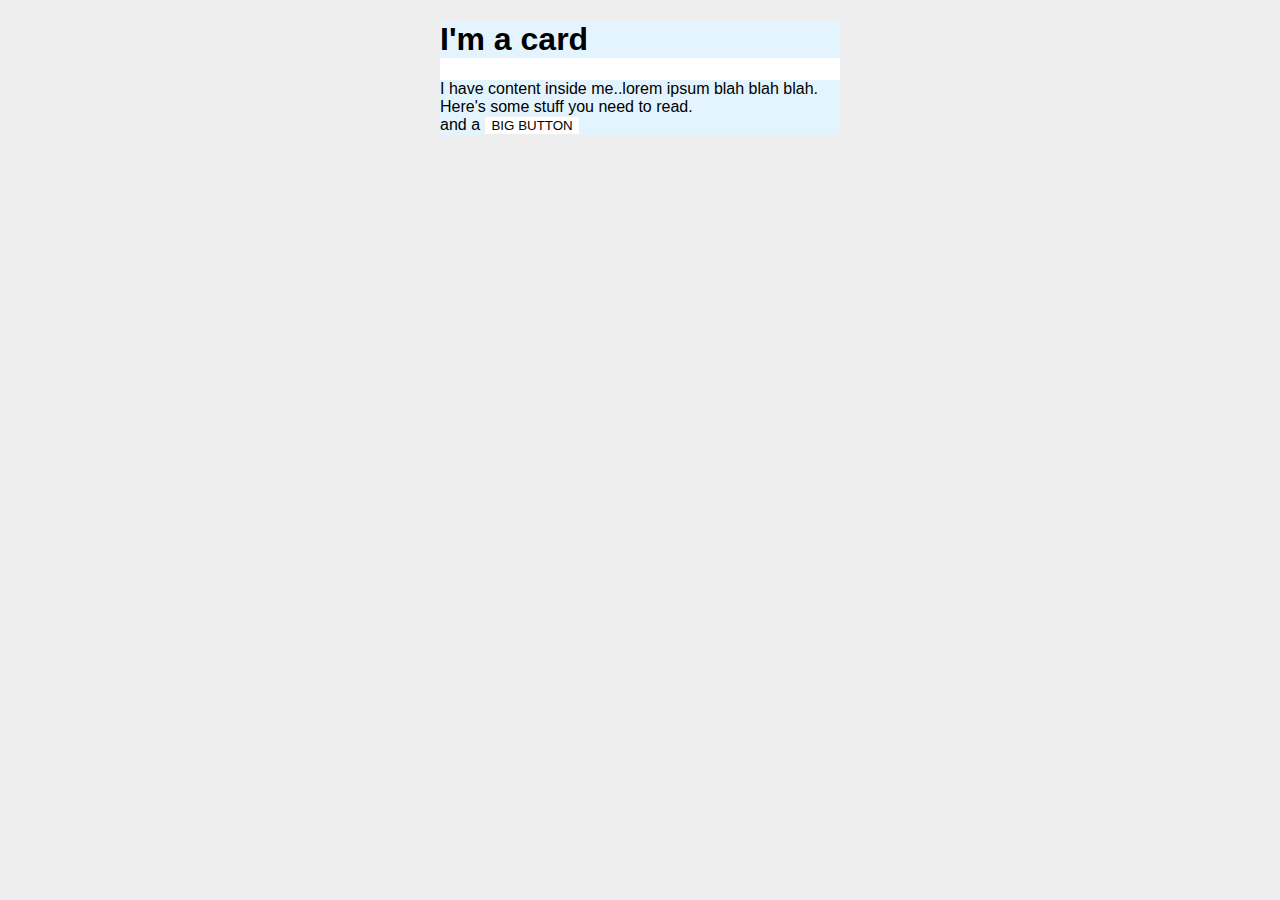
<file: foundations/block-and-inline/02-margin-and-padding-2/index.html>
<!DOCTYPE html>
<html lang="en">
  <head>
    <meta charset="UTF-8">
    <meta http-equiv="X-UA-Compatible" content="IE=edge">
    <meta name="viewport" content="width=device-width, initial-scale=1.0">
    <title>Margin and Padding exercise 2</title>
    <link rel="stylesheet" href="style.css">
  </head>
  <body>
    <div class="card">
      <h1 class="title">I'm a card</h1>
      <div class="content">I have content inside me..lorem ipsum blah blah blah. Here's some stuff you need to read.</div>
      <div class="button-container">and a <button>BIG BUTTON</button></div>
    </div>
  </body>
</html>
</file>
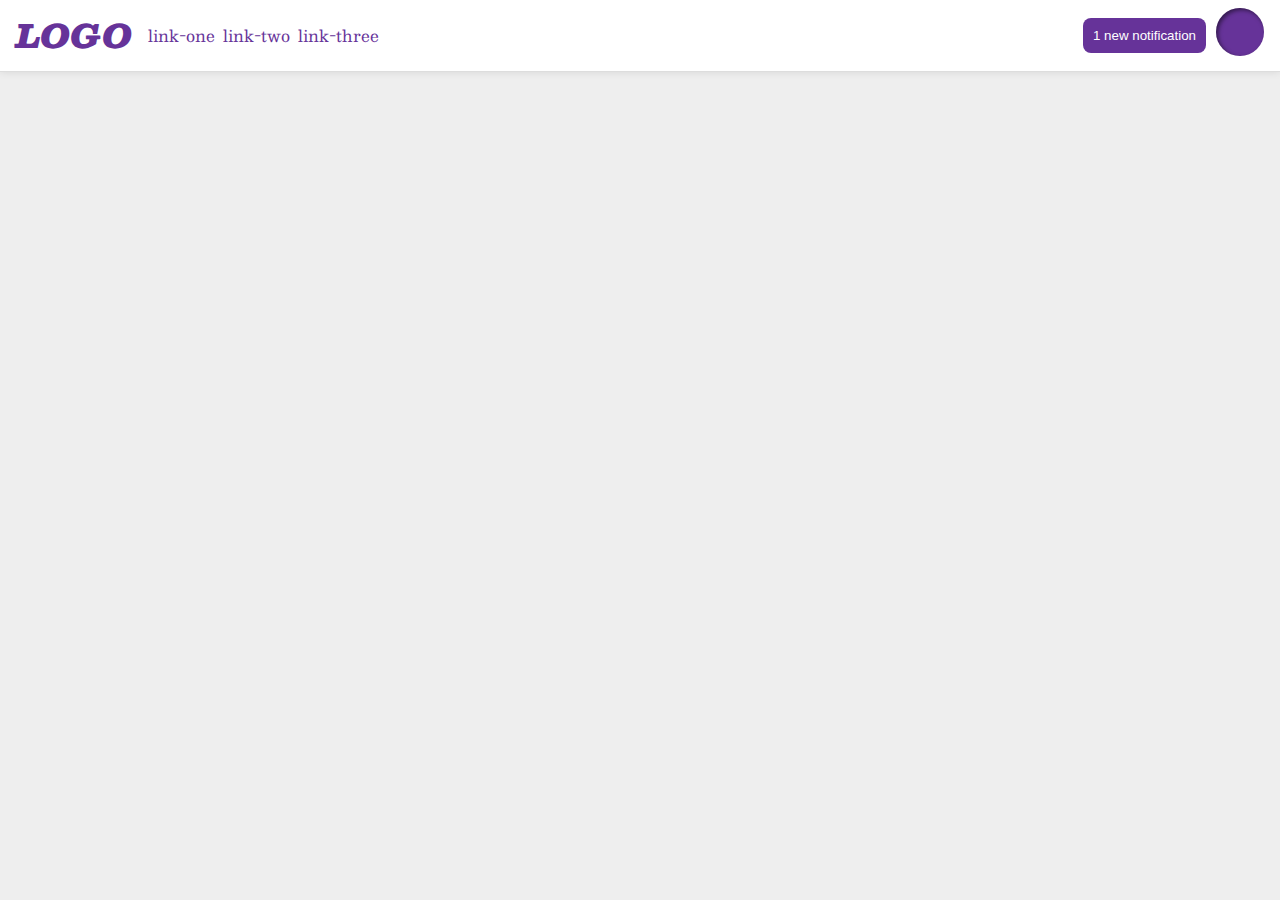
<file: foundations/flex/03-flex-header-2/index.html>
<!DOCTYPE html>
<html lang="en">
  <head>
    <meta charset="UTF-8" />
    <meta http-equiv="X-UA-Compatible" content="IE=edge" />
    <meta name="viewport" content="width=device-width, initial-scale=1.0" />
    <title>Flex Header 2</title>
    <link rel="stylesheet" href="style.css" />
  </head>
  <body>
    <div class="header">
      <div class="logo">LOGO</div>
      <ul class="links">
        <li><a href="https://google.com">link-one</a></li>
        <li><a href="https://google.com">link-two</a></li>
        <li><a href="https://google.com">link-three</a></li>
      </ul>
      <button class="notifications">1 new notification</button>
      <div class="profile-image"></div>
    </div>
  </body>
</html>
</file>
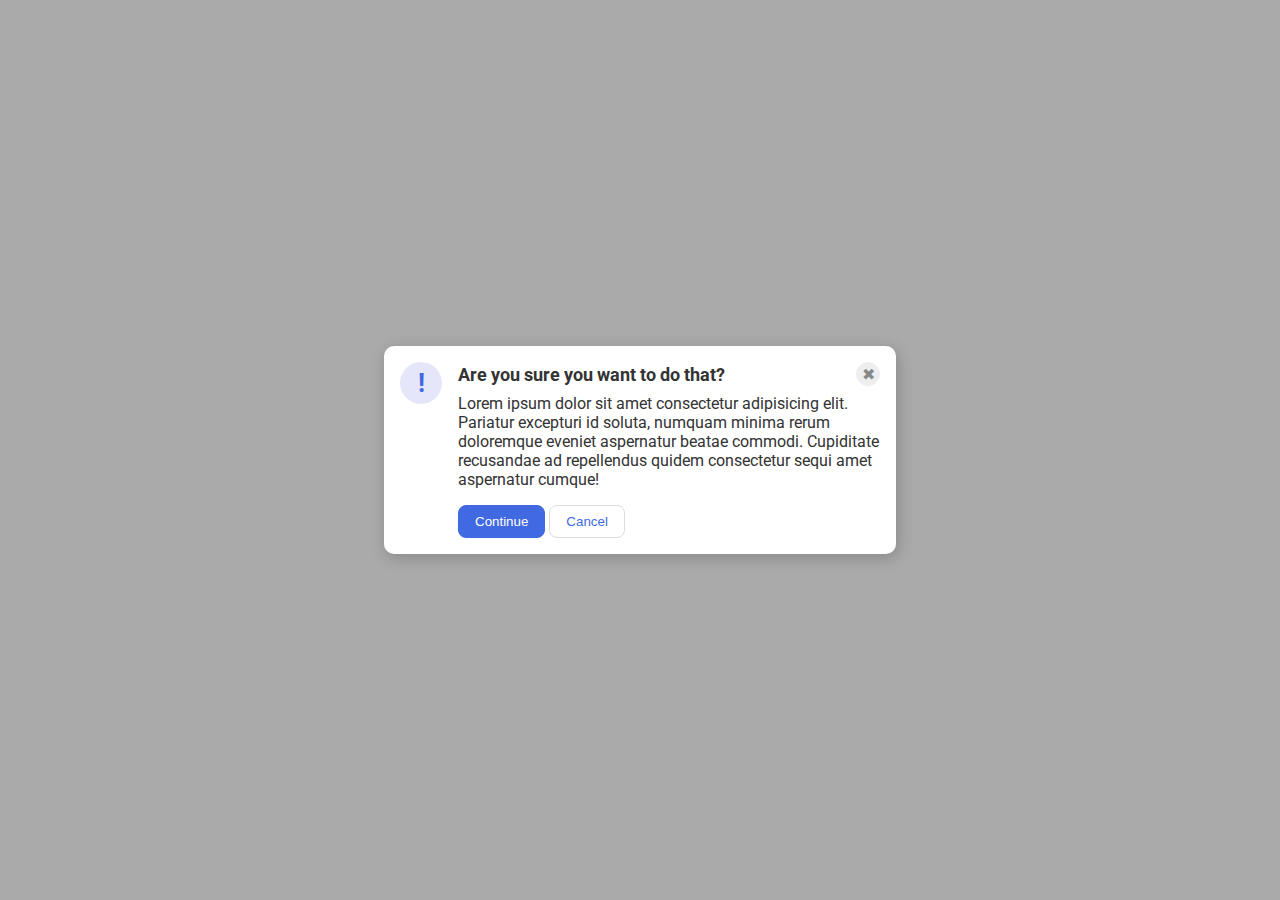
<file: foundations/flex/05-flex-modal/index.html>
<!DOCTYPE html>
<html lang="en">
  <head>
    <meta charset="UTF-8">
    <meta http-equiv="X-UA-Compatible" content="IE=edge">
    <meta name="viewport" content="width=device-width, initial-scale=1.0">
    <link rel="stylesheet" href="style.css">
    <title>Modal</title>
  </head>
  <body>
    <div class="modal">
      <div class="icon">!</div>
      <div class="container">
      <div class="header">Are you sure you want to do that?
      <button class="close-button">✖</button>
      </div>
      <div class="text">Lorem ipsum dolor sit amet consectetur adipisicing elit. Pariatur excepturi id soluta, numquam minima rerum doloremque eveniet aspernatur beatae commodi. Cupiditate recusandae ad repellendus quidem consectetur sequi amet aspernatur cumque!</div>
      <button class="continue">Continue</button>
      <button class="cancel">Cancel</button>
      </div>
    </div>
  </body>
</html>
</file>
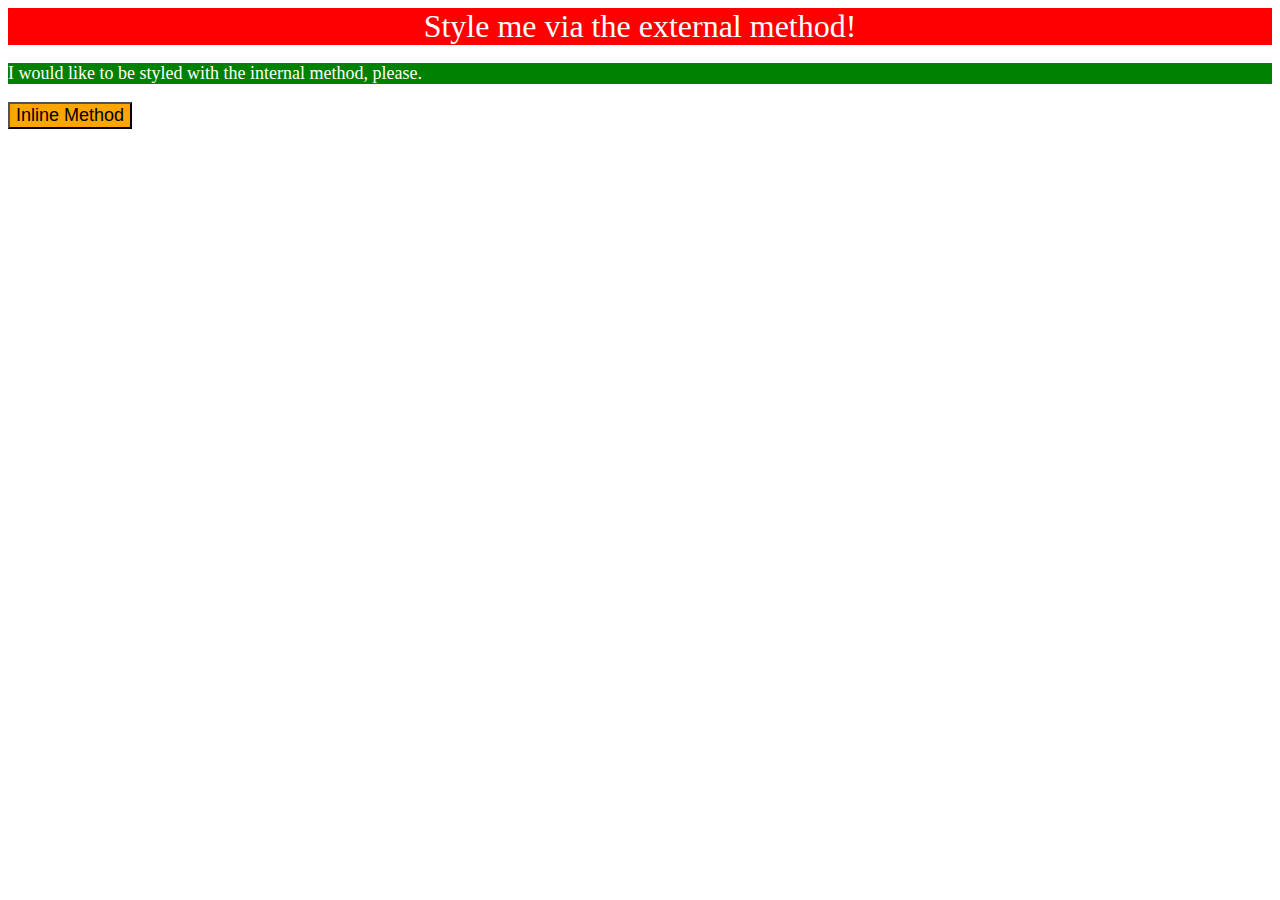
<file: foundations/intro-to-css/01-css-methods/index.html>
<!DOCTYPE html>
<html lang="en">
  <head>
    <link rel="stylesheet" href="style.css" />
    <meta charset="UTF-8" />
    <meta http-equiv="X-UA-Compatible" content="IE=edge" />
    <meta name="viewport" content="width=device-width, initial-scale=1.0" />
    <title>Methods for Adding CSS</title>
  </head>
  <body>
    <div>Style me via the external method!</div>
    <p>I would like to be styled with the internal method, please.</p>
    <button style="background-color: orange; font-size: 18px">
      Inline Method
    </button>
  </body>
</html>
</file>
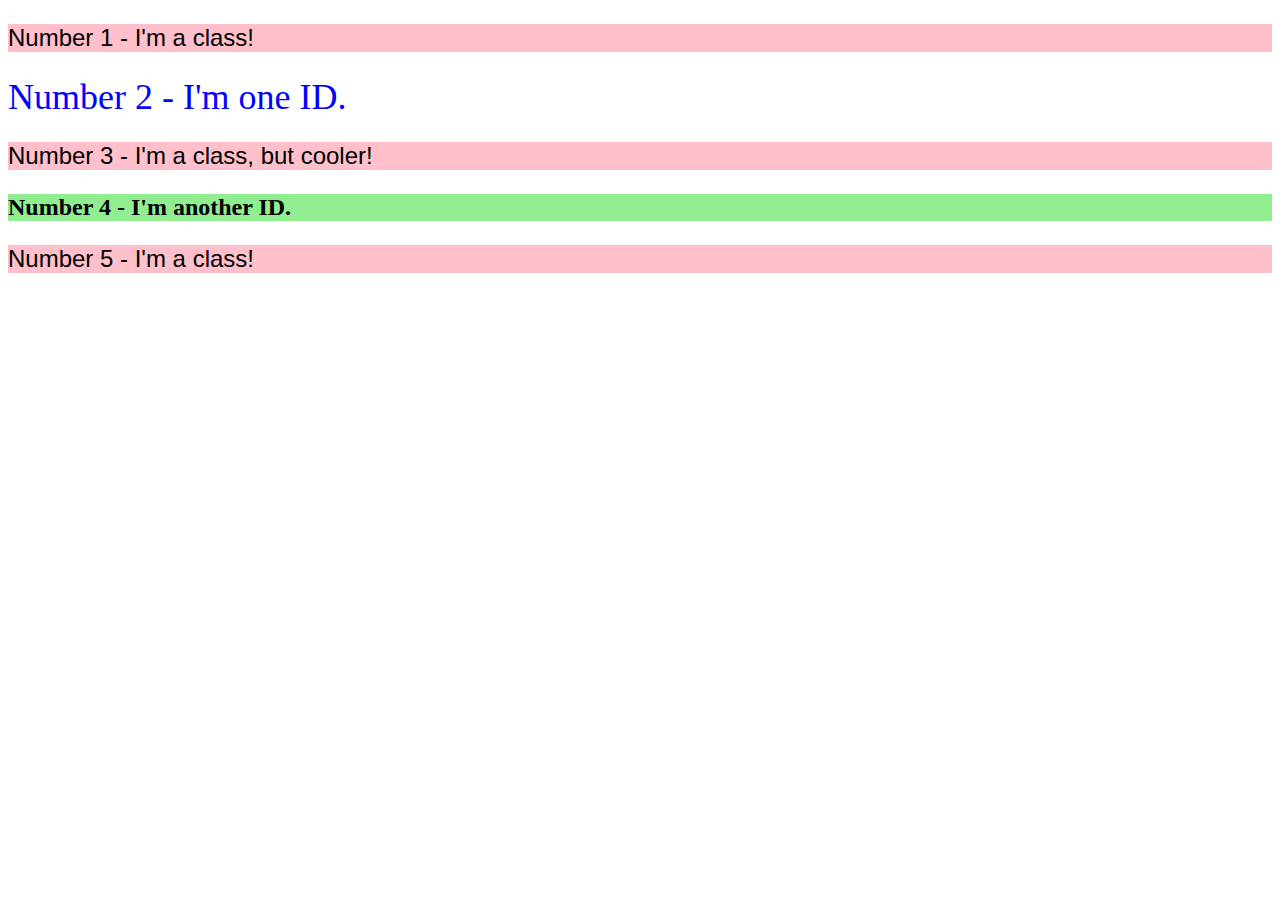
<file: foundations/intro-to-css/02-class-id-selectors/index.html>
<!DOCTYPE html>
<html lang="en">
  <head>
    <meta charset="UTF-8" />
    <meta http-equiv="X-UA-Compatible" content="IE=edge" />
    <meta name="viewport" content="width=device-width, initial-scale=1.0" />
    <title>Class and ID Selectors</title>
    <link rel="stylesheet" href="style.css" />
  </head>
  <body>
    <p>Number 1 - I'm a class!</p>
    <div class="title">Number 2 - I'm one ID.</div>
    <p>Number 3 - I'm a class, but cooler!</p>
    <div id="numb4">Number 4 - I'm another ID.</div>
    <p>Number 5 - I'm a class!</p>
  </body>
</html>
</file>
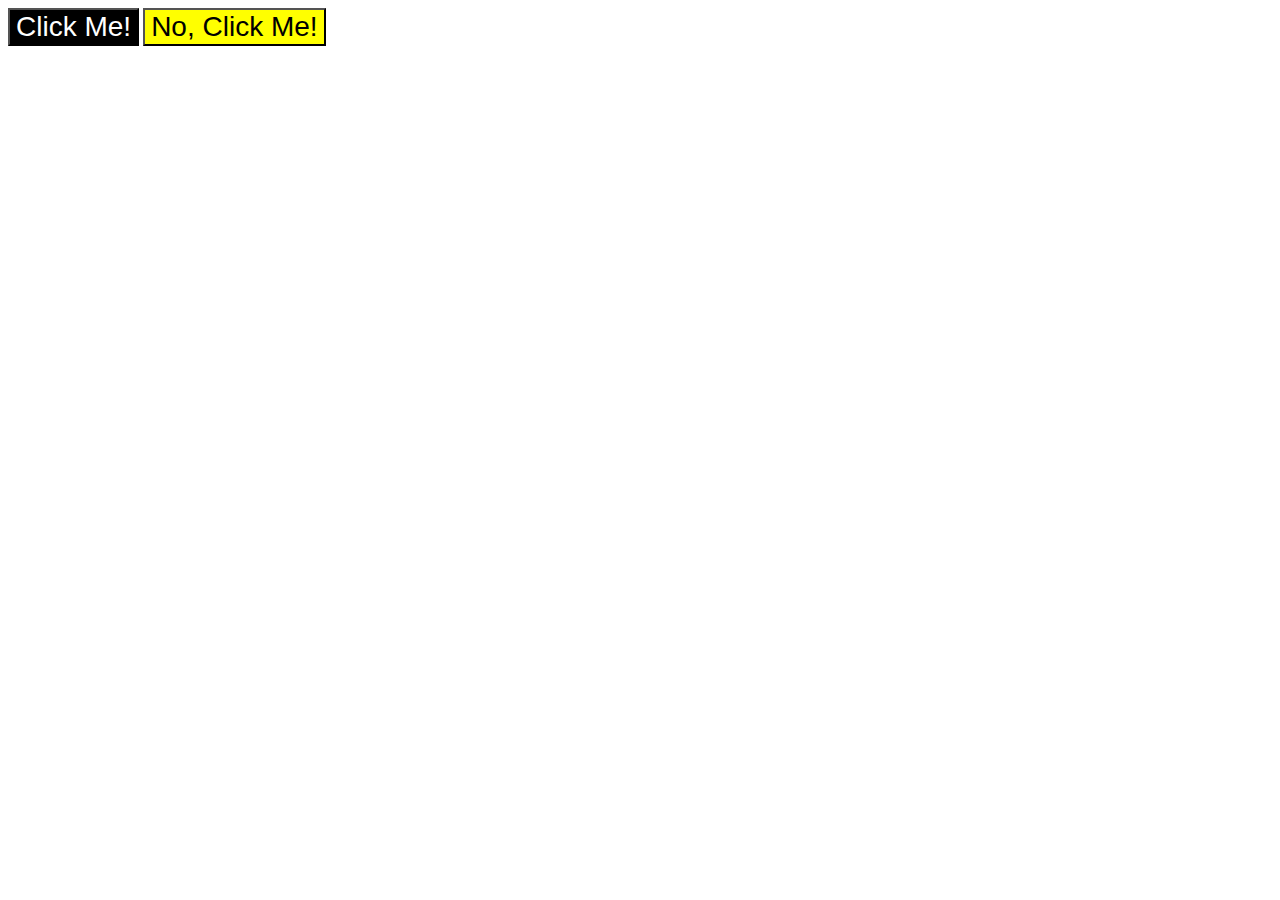
<file: foundations/intro-to-css/03-grouping-selectors/index.html>
<!DOCTYPE html>
<html lang="en">
  <head>
    <meta charset="UTF-8" />
    <meta http-equiv="X-UA-Compatible" content="IE=edge" />
    <meta name="viewport" content="width=device-width, initial-scale=1.0" />
    <title>Grouping Selectors</title>
    <link rel="stylesheet" href="style.css" />
  </head>
  <body>
    <button class="click">Click Me!</button>
    <button class="fancy">No, Click Me!</button>
  </body>
</html>
</file>
<file: foundations/block-and-inline/02-margin-and-padding-2/style.css>
body {
  background: #eee;
  font-family: sans-serif;
}

.card {
  width: 400px;
  background: #fff;
  margin: 16px auto;
}

.title {
  background: #e3f4ff;
}

.content {
  background: #e3f4ff;
}

.button-container {
  background: #e3f4ff;
}

button {
  background: white;
  border: 1px solid #eee;
}
</file>
<file: foundations/flex/03-flex-header-2/style.css>
/* this is some magical font-importing.  
you'll learn about it later. */
@import url("https://fonts.googleapis.com/css2?family=Besley:ital,wght@0,400;1,900&display=swap");

body {
  margin: 0;
  background: #eee;
  font-family: Besley, serif;
}

.header {
  background: white;
  border-bottom: 1px solid #ddd;
  box-shadow: 0 0 8px rgba(0, 0, 0, 0.1);
  display: flex;
  justify-content: space-around;
  padding: 8px 16px;
}

.profile-image {
  background: rebeccapurple;
  box-shadow: inset 2px 2px 4px rgba(0, 0, 0, 0.5);
  border-radius: 50%;
  width: 48px;
  height: 48px;
}

.logo {
  color: rebeccapurple;
  font-size: 32px;
  font-weight: 900;
  font-style: italic;
  margin-right: 16px;
}

button {
  border: none;
  border-radius: 8px;
  background: rebeccapurple;
  color: white;
  padding: 10px;
  margin: 10px;
}

a {
  /* this removes the line under our links */
  text-decoration: none;
  color: rebeccapurple;
}

ul {
  list-style-type: none;
  display: flex;
  margin: 0;
  padding: 0;
  gap: 8px;
  margin-right: auto;
  align-items: center;
  gap: 16;
}
</file>
<file: foundations/flex/05-flex-modal/style.css>
@import url('https://fonts.googleapis.com/css2?family=Roboto:wght@400;700&display=swap');

html, body {
  height: 100%;
}

body {
  font-family: Roboto, sans-serif;
  margin: 0;
  background: #aaa;
  color: #333;
  /* I'll give you this one for free lol */
  display: flex;
  align-items: center;
  justify-content: center;
}

.modal {
  background: white;
  width: 480px;
  border-radius: 10px;
  box-shadow: 2px 4px 16px rgba(0,0,0,.2);
}

.icon {
  color: royalblue;
  font-size: 26px;
  font-weight: 700;
  background: lavender;
  width: 42px;
  height: 42px;
  border-radius: 50%;
  display: flex;
  align-items: center;
  justify-content: center;
}

.close-button {
  background: #eee;
  border-radius: 50%;
  color: #888;
  font-weight: 400;
  font-size: 16px;
  height: 24px;
  width: 24px;
  display: flex;
  align-items: center;
  justify-content: center;
  border: 1px solid #eee;
  padding: 0;
}

button {
  cursor: pointer;
  padding: 8px 16px;
  border-radius: 8px;
}

button.continue {
  background: royalblue;
  border: 1px solid royalblue;
  color: white;
}

button.cancel {
  background: white;
  border: 1px solid #ddd;
  color: royalblue;
}

.icon {
  flex-shrink: 0;
}

.modal {
  display: flex;
  gap: 16px;
  padding: 16px;
}



.header {
  display: flex;
  align-items: center;
  justify-content: space-between;
  font-weight: 700;
  font-size: 18px;
  margin-bottom: 8px;
}

.text {
  margin-bottom: 16px;
}
</file>
<file: foundations/intro-to-css/01-css-methods/style.css>
div {
  color: white;
  background-color: red;
  font-size: 32px;
  text-align: center;
  font: bold;
}

p {
  color: white;
  background-color: green;
  font-size: 18px;
}
</file>
<file: foundations/intro-to-css/02-class-id-selectors/style.css>
p {
  background-color: pink;
  font-family: Verdana, sans-serif, "DejaVu Sans";
  font-size: 24px;
}

.title {
  color: blue;
  font-size: 36px;
}

#numb4 {
  background-color: lightgreen;
  font-size: 24px;
  font-weight: bold;
}
</file>
<file: foundations/intro-to-css/03-grouping-selectors/style.css>
.click,
.fancy {
  font-family: Helvetica, sans-serif. "Times New Roman";
  font-size: 28px;
}

.click {
  background-color: black;
  color: white;
}

.fancy {
  background-color: yellow;
}
</file>
